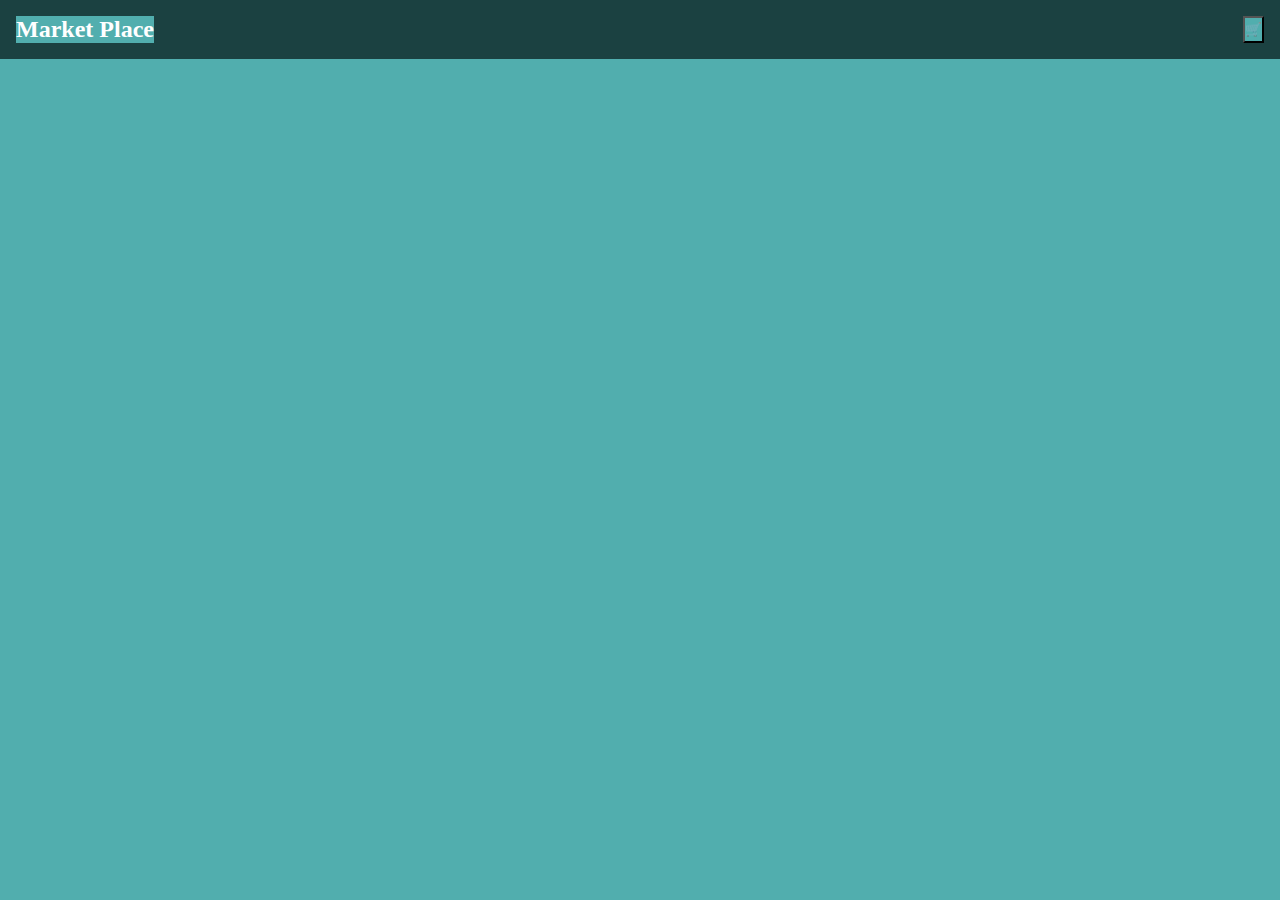
<file: index.html>
<!DOCTYPE html>
<html lang="en">
<head>
    <meta charset="UTF-8">
    <meta name="viewport" content="width=device-width, initial-scale=1.0">
    <title>Document</title>
    <link rel="stylesheet" href="style.css">
    <script src="script.js" defer></script>
</head>
<body>
    <header>
        <h2>Market Place</h2>
        <button>🛒</button>
    </header>
    <main></main>
</body>
</html>
</file>
<file: style.css>
*{
    padding: 0;
    margin: 0;
    box-sizing: border-box;
    background-color: rgb(81, 174, 174);
}
header{
    background-color: rgb(27, 65, 65);
    color: white;
    display: flex;
    justify-content: space-between;
    padding: 1rem;
}
.product{
    background-color: rgb(0, 168, 168);
    border-radius: 1rem;
    padding: 1rem;
    box-shadow: 0 2px 5px 5px rgba(0, 0, 0, 0.5);
    display: flex;
    flex-direction: column;
    gap: 0.3rem;
}
main{
    display: grid;
    grid-template-columns: repeat(auto-fill, minmax(300px, 1fr));
    max-width: 1024px;
    margin: 2rem auto;
    gap: 0.3rem;

}
</file>
